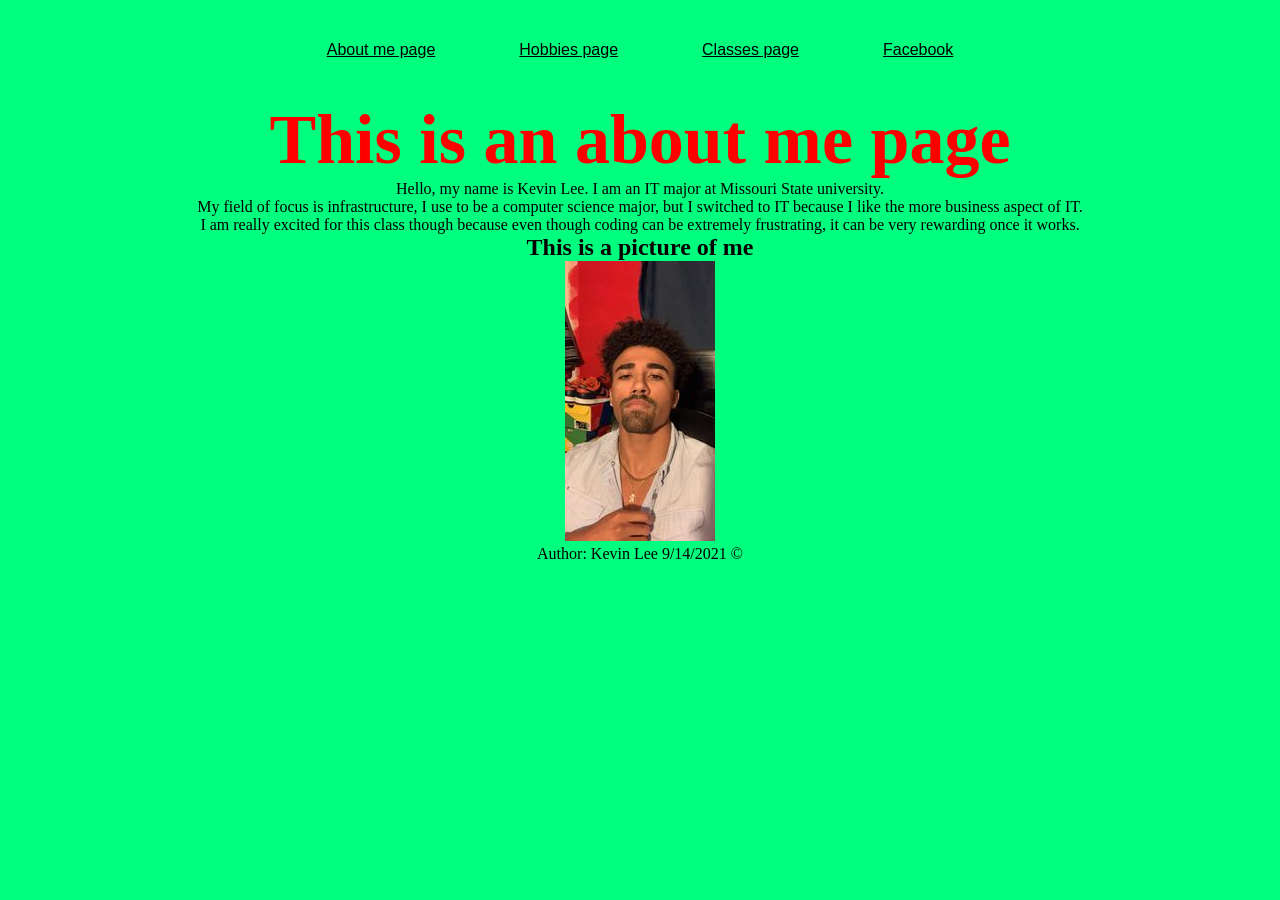
<file: folder/about me/index.html>
<!DOCTYPE html>
<html>
<meta charset="UTF-8">
<title>About Me</title>
<link rel="stylesheet" href="style.css">
<body>
    <!-- Kevin Lee Date: 9/7/2021 index.html -->
    <ul>
        
        <li><a href="index.html">About me page</a></li>
        <li><a href="Hobbies.html">Hobbies page</a></li>
        <li><a href="classes.html">Classes page</a></li>
        <li><a href="https://www.facebook.com/">Facebook</a></li>
    </ul>

    <h1>This is an about me page</h1>
    <p>Hello, my name is Kevin Lee. I am an IT major at Missouri State university.<br>
        My field of focus is infrastructure, I use to be a computer science major,
        but I switched to IT because I like the more business aspect of IT.<br>
        I am really excited for this class though because even though coding
        can be extremely frustrating, it can be very rewarding once it works.</p>
    

    <h2>This is a picture of me</h2>

<img src="Aboutmephoto.jpg" alt="This is a picture of me">
<footer>
    <p> 
        Author: Kevin Lee 9/14/2021 &copy;
    </p>
</footer>
</body>
</html>
</file>
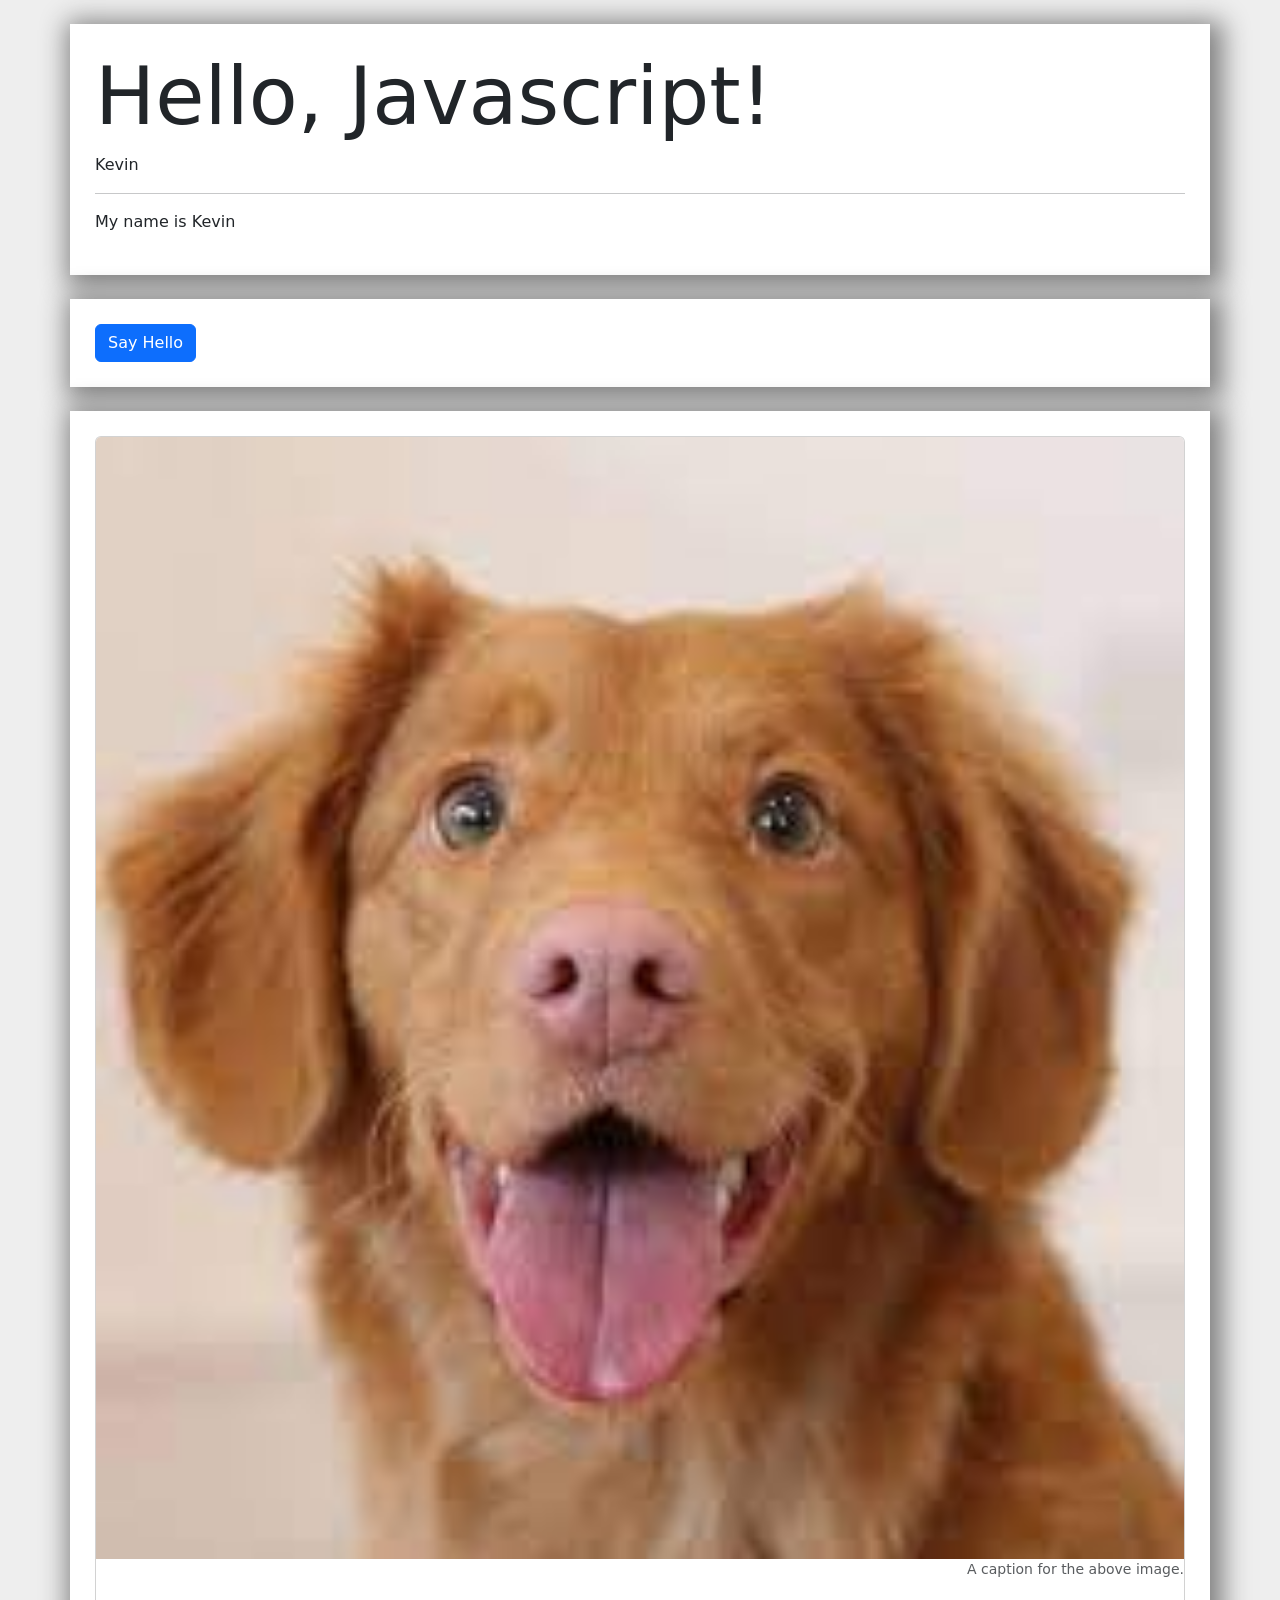
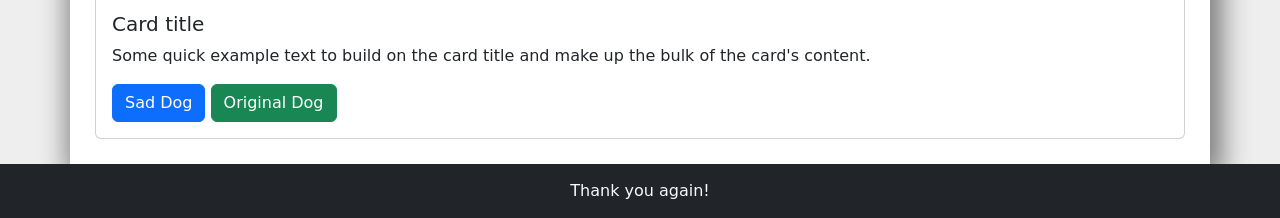
<file: folder/BootStrap Lab/index.html>
<!doctype html>
<html lang="en">
  <head>
    <!-- Required meta tags -->
    <meta charset="utf-8">
    <meta name="viewport" content="width=device-width, initial-scale=1">

    <!-- Bootstrap CSS -->
    <link href="https://cdn.jsdelivr.net/npm/bootstrap@5.1.3/dist/css/bootstrap.min.css" rel="stylesheet" integrity="sha384-1BmE4kWBq78iYhFldvKuhfTAU6auU8tT94WrHftjDbrCEXSU1oBoqyl2QvZ6jIW3" crossorigin="anonymous">
    <link rel="stylesheet" href="styles.css">

    <title>Hello, world!</title>
  </head>
  <body>
        <div class="container heading">
            <h1 class="display-1">
                <script>
                    window.document.write("Hello, Javascript!")
                </script>
            </h1>
            <p>
                <script>
                    var myName = "Kevin"
                    document.write(myName)
                    // myname = "Stitch"
                    // document.write(myname)
                </script>
            </p>
            <hr>
            <script>
                document.write("<p>My name is " + myName + "</p>")
            </script>
        </div>
        <div class="container heading">
            <!-- <p onclick=alert("hello")>
                Click Me:
            </p> -->
            <button id="userName" type="button" class="btn btn-primary"onclick=alert(myName)>Say Hello</button>
            <script>
                // var newName = prompt("What is your username?")
                // console.log(newName)
                // document.getElementById("userName").innerHTML = "Say Hello " + newName
            </script>
        </div>
        <div class="container heading">
            <div class="card">
                <figure class="figure">
                    <img src="dog1.jpg" class="card-img-top" alt="Brown Dog" id="dog">
                    <script>
                        var dogAlt = document.getElementById("dog").alt
                        console.log(dogAlt)
                    </script>
                    <figcaption class="figure-caption text-end">A caption for the above image.</figcaption>
                </figure>
                <div class="card-body">
                  <h5 class="card-title">Card title</h5>
                  <p class="card-text">Some quick example text to build on the card title and make up the bulk of the card's content.</p>
                  <button class="btn btn-primary" onclick="document.getElementById('dog').src = 'dog2.jpg' ">Sad Dog</button>
                  <button type="button" class="btn btn-success" onclick="document.getElementById('dog').src = 'dog1.jpg' ">Original Dog</button>
                </div>
            </div>
        </div>

        <div id="theFooter">
            
        </div>





    <!-- Optional JavaScript; choose one of the two! -->

    <!-- Option 1: Bootstrap Bundle with Popper -->
    <script src="https://cdn.jsdelivr.net/npm/bootstrap@5.1.3/dist/js/bootstrap.bundle.min.js" integrity="sha384-ka7Sk0Gln4gmtz2MlQnikT1wXgYsOg+OMhuP+IlRH9sENBO0LRn5q+8nbTov4+1p" crossorigin="anonymous"></script>

    <!-- Option 2: Separate Popper and Bootstrap JS -->
    <!--
    <script src="https://cdn.jsdelivr.net/npm/@popperjs/core@2.10.2/dist/umd/popper.min.js" integrity="sha384-7+zCNj/IqJ95wo16oMtfsKbZ9ccEh31eOz1HGyDuCQ6wgnyJNSYdrPa03rtR1zdB" crossorigin="anonymous"></script>
    <script src="https://cdn.jsdelivr.net/npm/bootstrap@5.1.3/dist/js/bootstrap.min.js" integrity="sha384-QJHtvGhmr9XOIpI6YVutG+2QOK9T+ZnN4kzFN1RtK3zEFEIsxhlmWl5/YESvpZ13" crossorigin="anonymous"></script>
    -->

    <script src="scripts.js"></script>
  </body>
</html>
</file>
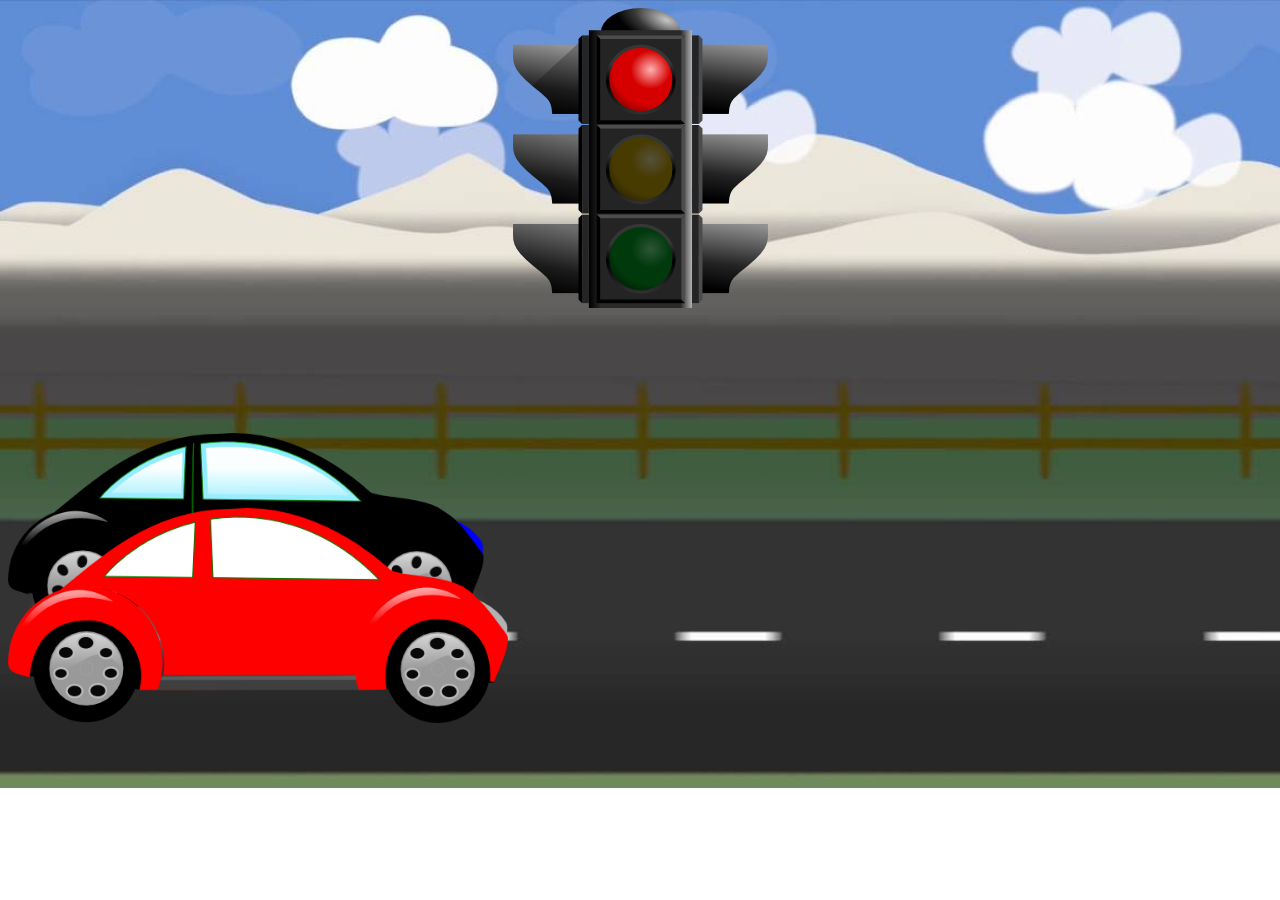
<file: folder/Final Project/index.html>
<!DOCTYPE html>
<!-- Kevin Lee ITC 370 Final Project 12/6/2021 -->

<html lang="en">
  <head>
    <meta charset="utf-8">
    <meta http-equiv="X-UA-Compatible" content="IE=edge">
    <meta name="viewport" content="width=device-width, initial-scale=1.0">
    <title>The Great Race</title>

    <link rel="stylesheet" href="styles.css">

    <!-- Setting up my start button and cars -->
  </head>
  <body onload="setUp()">
    <input type="image" alt="StartButton" src="redlight.png" id="startButton" onclick="race()">
    <input type="image" alt="StartButtonTwo" src="greenlight.png" id="startButtonTwo">
    <div id="black_car">
      <img src="blackcar.png" alt="blackcar" id="blackImg">
      <img src="flag.png" alt="Black Wins" id="BlackWinsImg" onclick="setUp()">
          
    </div>
    <div id="red_car">
      <img src="redcar.png" alt="redcar" id="redImg">
      <img src="flag.png" alt="Red Wins" id="redWinsImg" onclick="setUp()">
    </div>


    <script src="scripts.js"></script>
    
  </body>
</html>
</file>
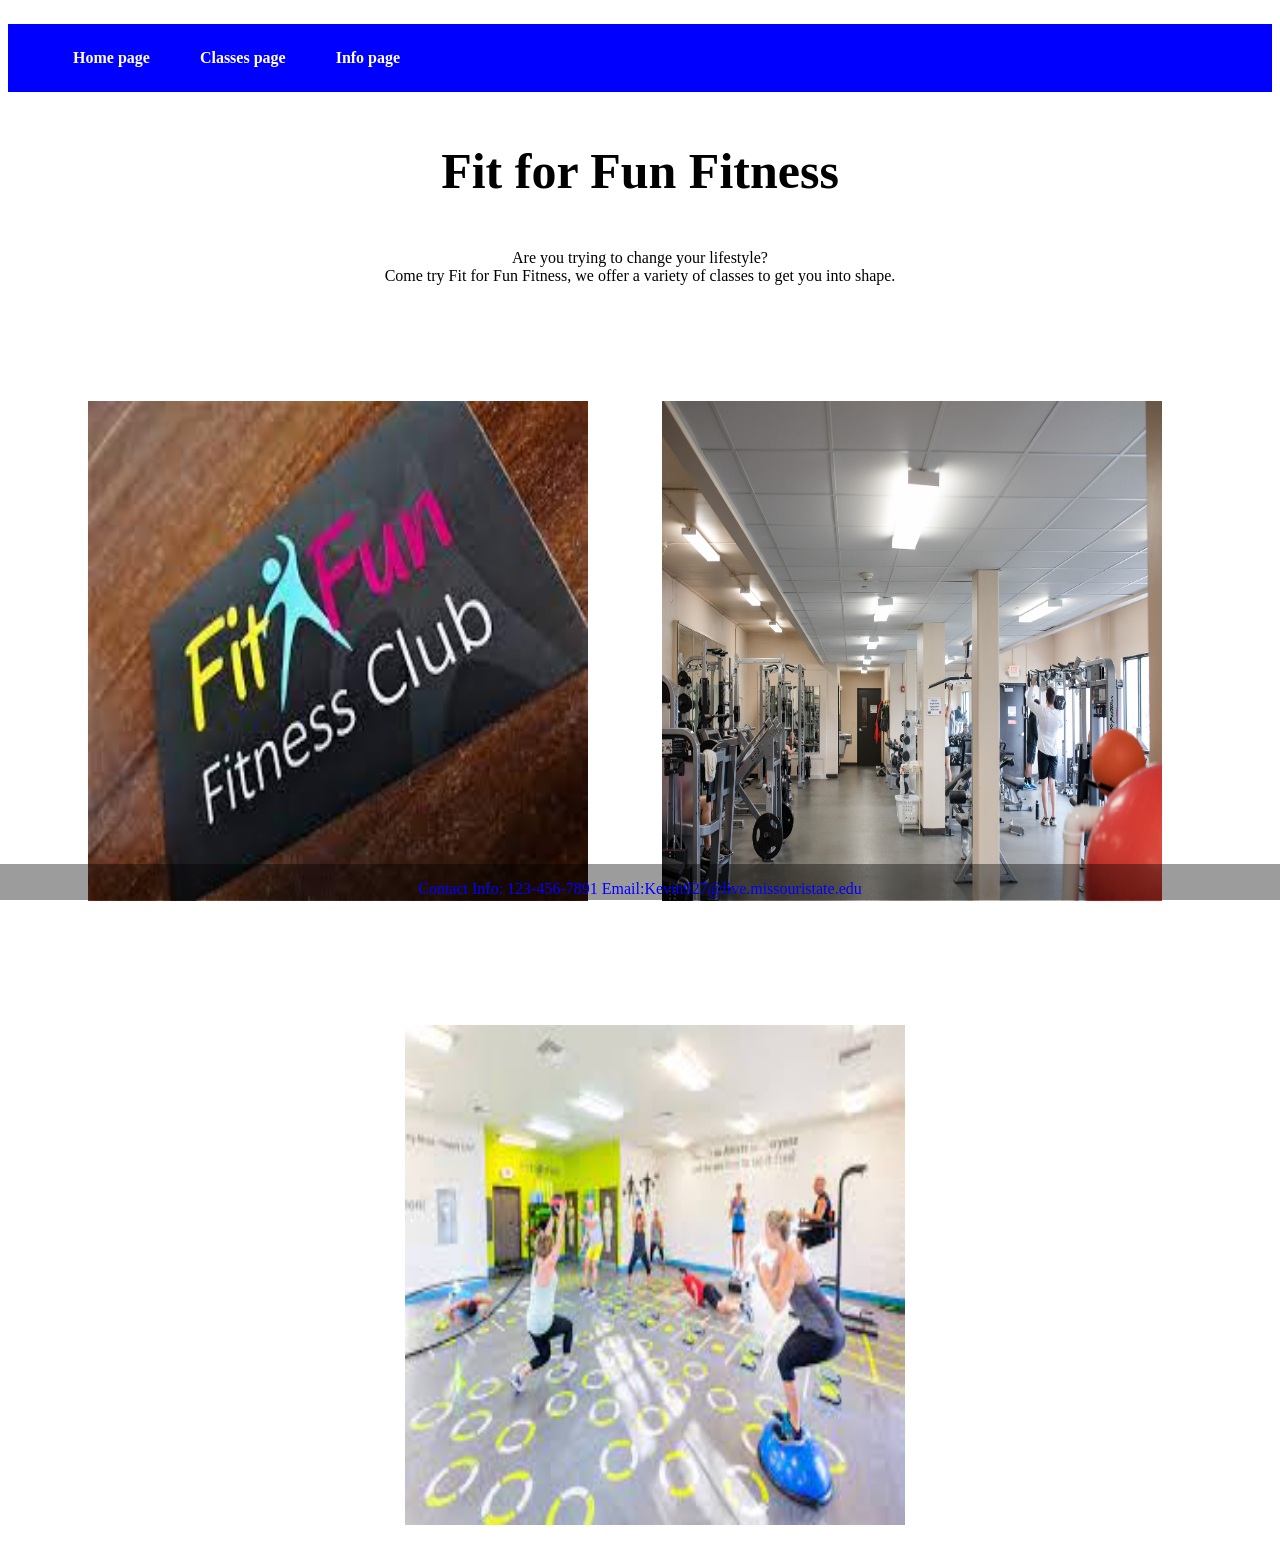
<file: folder/Fit For Fun Fitness/index.html>
<!DOCTYPE html>
<html>
  <meta charset="utf-8">
  <title>Index page</title>
      <!-- Kevin Lee Date: 10/05/2021 Fit for Fun Fitness Club -->
      <link rel="stylesheet" href="styles.css">
      <body>
<nav>
    <ul>
      <li><a href="index.html">Home page</a></li>
      <li><a href="classes.html">Classes page</a></li>
      <li><a href="info.html">Info page</a></li>
    </ul>
</nav>
    <h1>Fit for Fun Fitness</h1>
      <!-- Explaining the service -->
    <p>Are you trying to change your lifestyle?<br> 
      Come try Fit for Fun Fitness, we offer a variety of classes to get you into shape.<br>
    </p>
    <div class="row">
      <img src="Name.jpg" alt="name" width="500" height="500" style="margin: 100px 50px 20px 20px;">
      <img src="gym.jpg" alt="gym" width="500" height="500" style="margin: 100px 50px 20px 20px;">
      <img src="class.jpg" alt="actualclass" width="500" height="500" style="margin: 100px 20px 20px 50px;">
      </div>

      <footer>
        <p>
            Contact Info: 123-456-7891 Email:Kevin927@live.missouristate.edu <br>
        </p>
      </footer>
  </body>
</html>
</file>
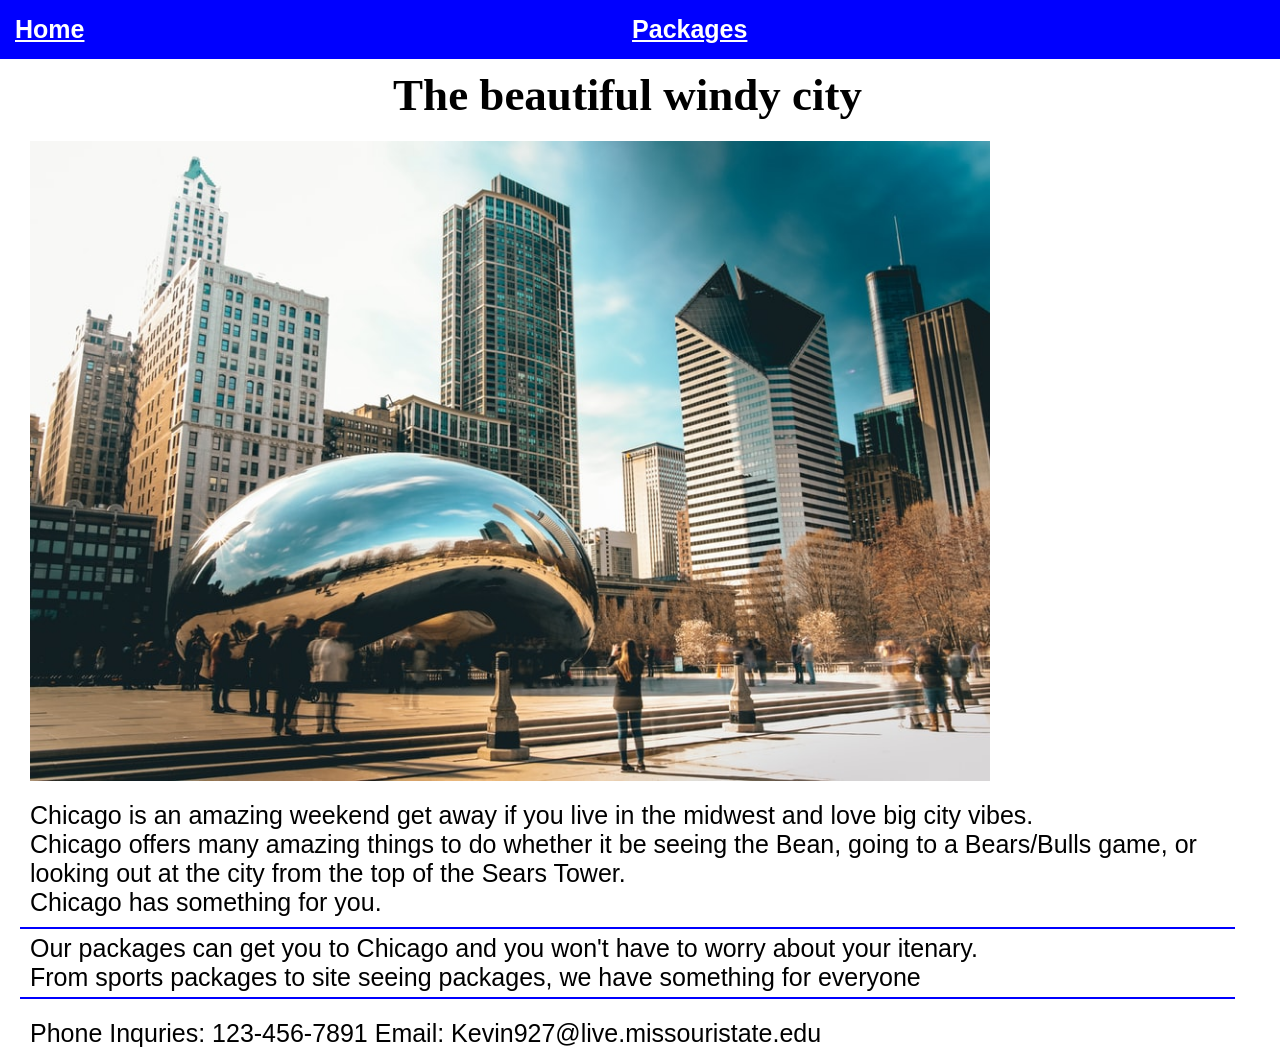
<file: folder/Responsive Travel/index.html>
<!DOCTYPE html>
<!-- Kevin Lee Responsive Travel 10/11/2021 -->
<html>
    <head>
        <meta charset="UTF-8">
        <meta name="viewport" content="width=device-width, initial-scale=1"/>
        <link rel="stylesheet" href="styles.css" >
        <title>Responsive Travel</title>
    </head>
<body>
    <nav>
        <ul>
            <li><a href="index.html">Home</a></li>
            <li><a href="">Packages</a></li>
            <!-- Page Doesn't work because only one page is necassary for assignment. Meant as an example -->
        </ul>
    </nav>
    <h1>The beautiful windy city</h1>
    <img class ="Chicago" src ="Chicago.jpg" alt="Chicago">
    <p>
        Chicago is an amazing weekend get away if you live in the midwest and love big city vibes.<br>
        Chicago offers many amazing things to do whether it be seeing the Bean, going to a Bears/Bulls game, or looking out at the city from the top of the Sears Tower. <br>
        Chicago has something for you.
    </p>
    <p style="border-top: 2px solid blue; padding-top: 5px; padding-bottom: 5px;">
        Our packages can get you to Chicago and you won't have to worry about your itenary. <br>
        From sports packages to site seeing packages, we have something for everyone<br>
    </p>
    <footer>
        <p style="border-top: 2px solid blue; padding-top: 5px; padding-bottom: 5px;"></p>
        <p>
            Phone Inquries: 123-456-7891 Email: Kevin927@live.missouristate.edu
        </p>
    </footer>
</body>
</html>
</file>
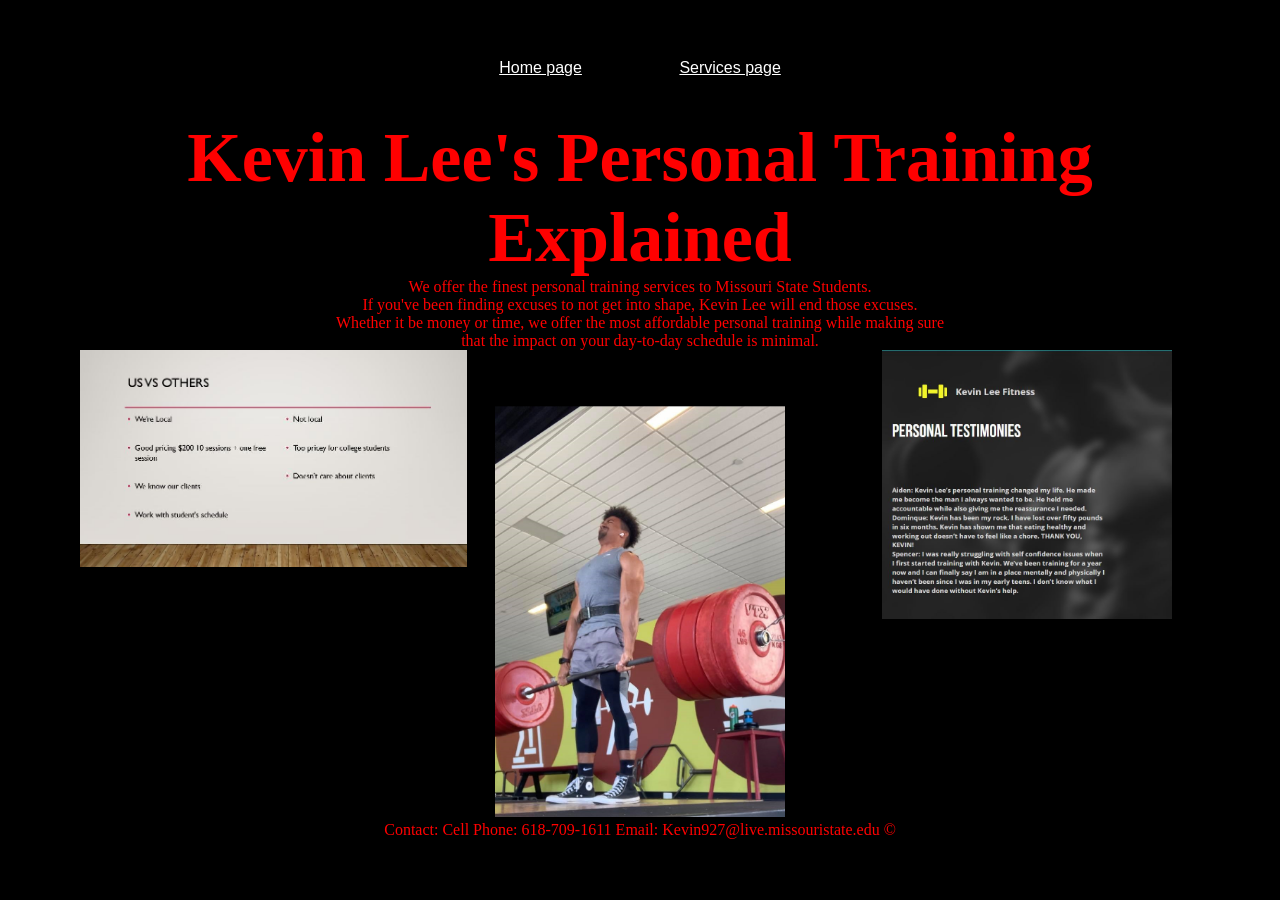
<file: folder/about a company/products.html>
<!DOCTYPE html>
<html>
  <meta charset="utf-8" />
  <title>Products page</title>
      <!-- Kevin Lee Date: 9/21/2021 About a company.html -->
      <link rel="stylesheet" href="styles.css">
      <body>
      <nav>
      <ul>
        <li><a href="index.html">Home page</a></li>
        <li><a href="products.html">Services page</a></li>
      </ul>

    </nav>

    <h1>Kevin Lee's Personal Training<br>
        Explained
    </h1>
    <p>We offer the finest personal training services to Missouri State Students.<br>
        If you've been finding excuses to not get into shape, Kevin Lee will end those excuses.<br>
        Whether it be money or time, we offer the most affordable personal training while making sure <br>
        that the impact on your day-to-day schedule is minimal.

    </p>
    <div class="row">
        <div class="column">
          <img src="training.JPG" alt="training" style="width:100%">
        </div>
        <div class="column">
          <img src="training2.jpg" alt="lifting" style="width:75%">
        </div>
        <div class="column">
          <img src="training3.JPG" alt="testimonies" style="width:75%">
        </div>
      </div>
    <footer>
        <p> 
            Contact: Cell Phone: 618-709-1611 Email: Kevin927@live.missouristate.edu &copy;
        </p>
    </footer>
  </body>
</html>
</file>
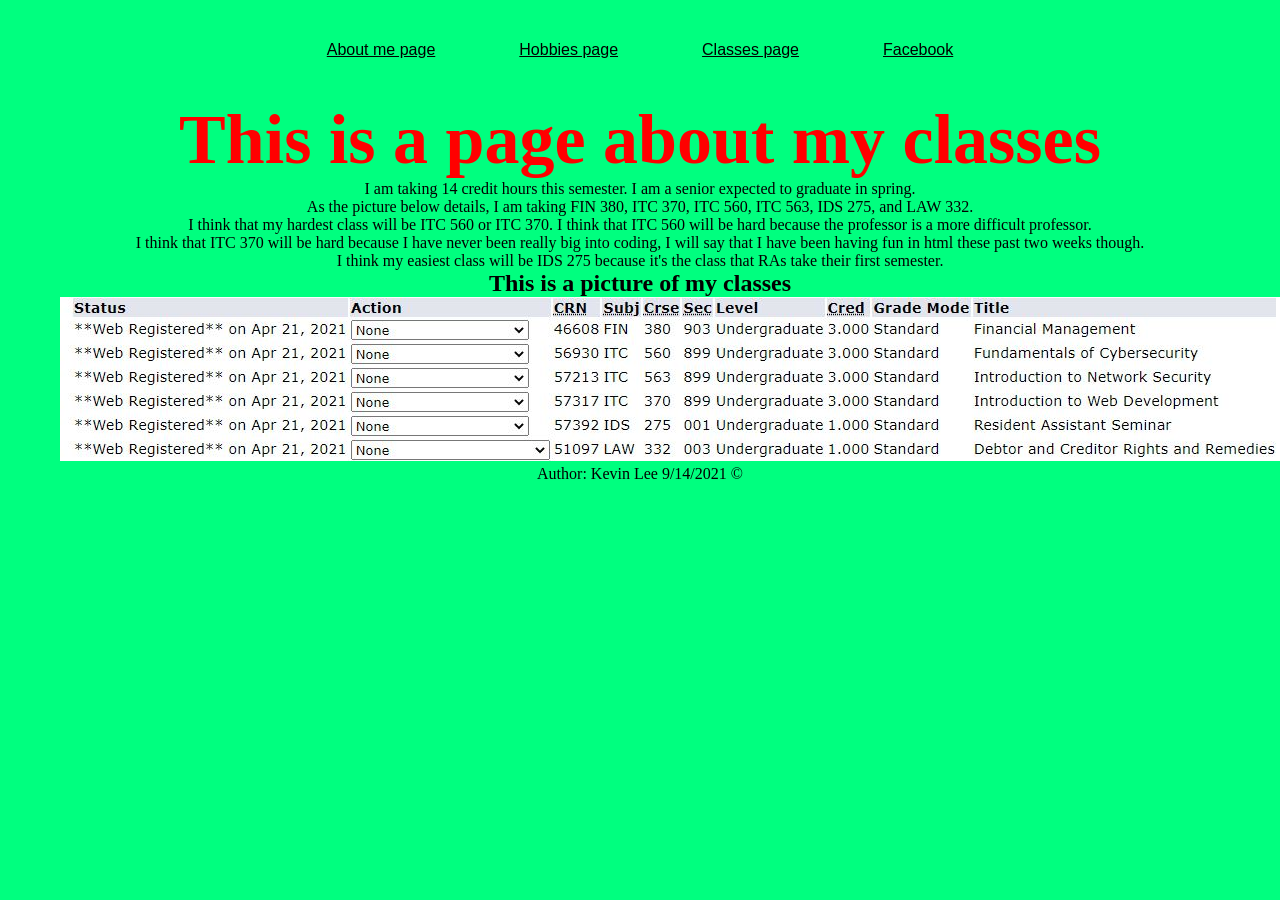
<file: folder/about me/classes.html>
<!DOCTYPE html>
<html>
<meta charset="UTF-8">
<title>Hobbies</title>
<link rel="stylesheet" href="style.css">
<body>
    <!-- Kevin Lee Date: 9/7/2021 Classes.html -->
    <ul>      
        
        <li><a href="index.html">About me page</a></li>
        <li><a href="Hobbies.html">Hobbies page</a></li>
        <li><a href="classes.html">Classes page</a></li>
        <li><a href="https://www.facebook.com/">Facebook</a></li>
    </ul>
    <h1>This is a page about my classes</h1>
    <p>I am taking 14 credit hours this semester. I am a senior expected to graduate in spring.<br> 
        As the picture below details, I am taking FIN 380, ITC 370, ITC 560, ITC 563, IDS 275, and LAW 332.<br> 
        I think that my hardest class will be ITC 560 or ITC 370. I think that ITC 560 will be hard because the professor is a more difficult professor. <br> 
        I think that ITC 370 will be hard because I have never been really big into coding, I will say that I have been having fun in html these past two weeks though.<br> 
        I think my easiest class will be IDS 275 because it's the class that RAs take their first semester.


    </p>
        
    

    <h2>This is a picture of my classes</h2>

<img src="Classes.JPG" alt="This is a picture of my classes">
<footer>
    <p> 
        Author: Kevin Lee 9/14/2021 &copy;
    </p>
</footer>
</body>
</html>
</file>
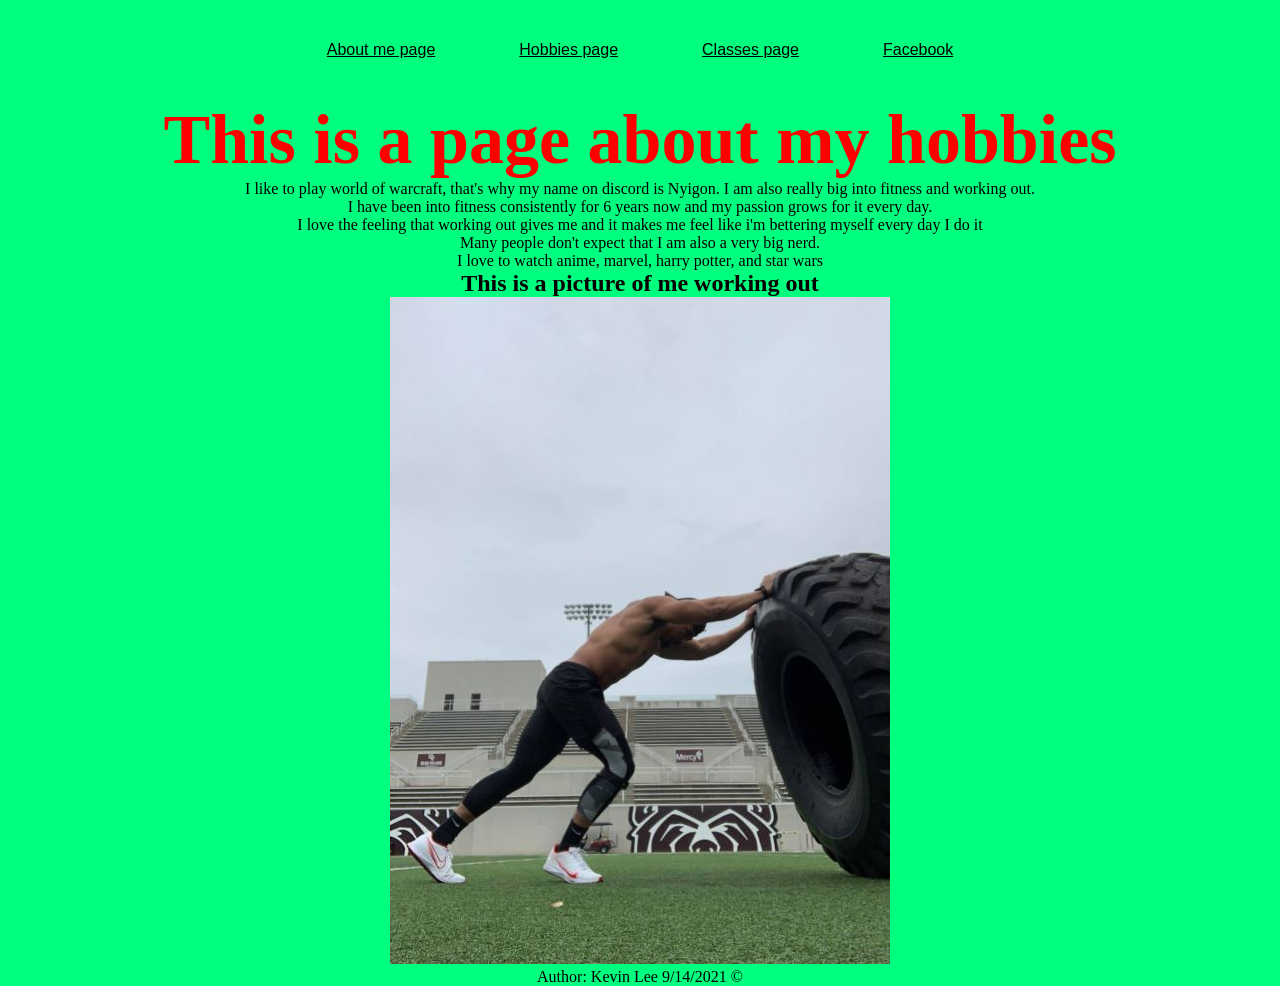
<file: folder/about me/Hobbies.html>
<!DOCTYPE html>
<html>
<meta charset="UTF-8">
<title>Hobbies</title>
<link rel="stylesheet" href="style.css">
<body>
    <!-- Kevin Lee Date: 9/7/2021 Hobbies.html -->
    <ul>
        
        <li><a href="index.html">About me page</a></li>
        <li><a href="Hobbies.html">Hobbies page</a></li>
        <li><a href="classes.html">Classes page</a></li>
        <li><a href="https://www.facebook.com/">Facebook</a></li>
    </ul>
    
    <h1>This is a page about my hobbies</h1>
    <p>I like to play world of warcraft, that's why my name on discord
        is Nyigon. I am also really big into fitness and working out. <br> 
        I have been into fitness consistently for 6 years now and my passion grows for it every day.<br>
        I love the feeling that working out gives me and it makes me feel like i'm bettering myself every day I do it<br>
        Many people don't expect that I am also a very big nerd. <br> 
        I love to watch anime, marvel, harry potter, and star wars</p>
    

    <h2>This is a picture of me working out</h2>

<img src="hobbies.jpg"  alt="This is a picture of me working out">
<footer>
    <p> 
        Author: Kevin Lee 9/14/2021 &copy;
    </p>
</footer>
</body>
</html>
</file>
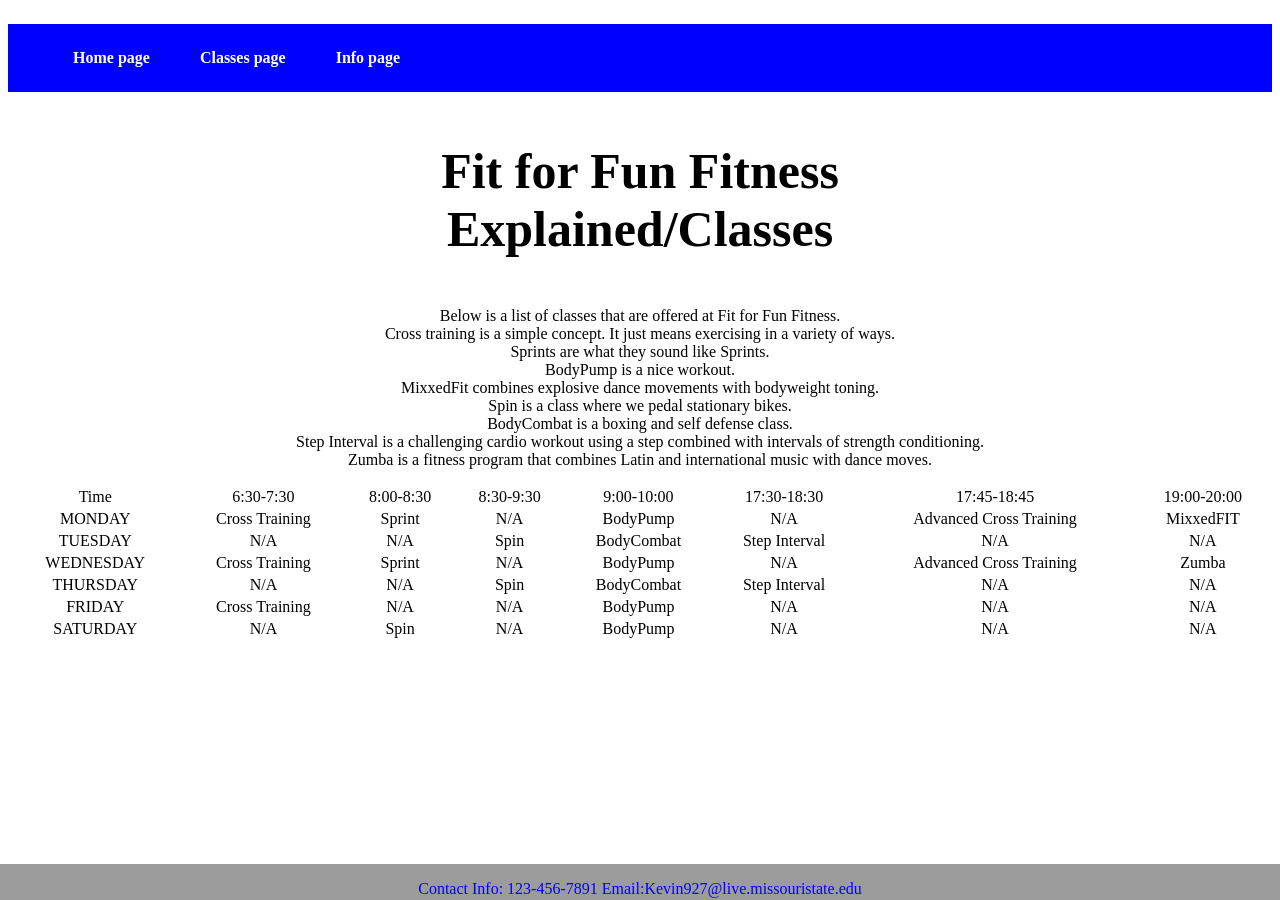
<file: folder/Fit For Fun Fitness/classes.html>
<!DOCTYPE html>
<html>
  <meta charset="utf-8" />
  <title>Products page</title>
      <!-- Kevin Lee Date: 10/05/2021 Fit For Fun Fitness Club -->
      <link rel="stylesheet" href="styles.css">
      <body>
      <nav>
      <ul>
        <li><a href="index.html">Home page</a></li>
        <li><a href="classes.html">Classes page</a></li>
        <li><a href="info.html">Info page</a></li>
      </ul>

    </nav>

    <h1>Fit for Fun Fitness<br>
        Explained/Classes
    </h1>
    <!-- Explains Classes -->
    <p>Below is a list of classes that are offered at Fit for Fun Fitness.<br>
        Cross training is a simple concept. It just means exercising in a variety of ways.<br>
        Sprints are what they sound like Sprints.<br>
        BodyPump is a nice workout.<br>
        MixxedFit combines explosive dance movements with bodyweight toning.<br>
        Spin is a class where we pedal stationary bikes.<br>
        BodyCombat is a boxing and self defense class.<br>
        Step Interval is a challenging cardio workout using a step combined with intervals of strength conditioning.<br>
        Zumba is a fitness program that combines Latin and international music with dance moves.
    </p>
    <table>
      <thead>
         <tr>
             <!--Time Slots and Different Classes-->
            
            <td class="sub">Time</td>
            <td class="sub">6:30-7:30</td>
            <td class="sub">8:00-8:30</td>
            <td class="sub">8:30-9:30</td>
            <td class="sub">9:00-10:00</td>
            <td class="sub">17:30-18:30</td>
            <td class="sub">17:45-18:45</td>
            <td class="sub">19:00-20:00</td>
         </tr>
      </thead>
      <tbody>
         <tr>
            <td id="subm">MONDAY</td>
            <td class="box1">Cross Training</td>
            <td class="box2">Sprint</td>
            <td class="blank">N/A</td>
            <td class="box4">BodyPump</td>
            <td class="blank">N/A</td>
            <td class="box6">Advanced Cross Training</td>
            <td class="box7">MixxedFIT</td>
         </tr>
         <tr>
            <td id="subt">TUESDAY</td>
            <td class="blank">N/A</td>
            <td class="blank">N/A</td>
            <td class="box3">Spin</td>
            <td class="box8">BodyCombat</td>
            <td class="box5">Step Interval</td>
            <td class="blank">N/A</td>
            <td class="blank">N/A</td>
         </tr>
         <tr>
            <td id="subw">WEDNESDAY</td>
            <td class="box1">Cross Training</td>
            <td class="box2">Sprint</td>
            <td class="blank">N/A</td>
            <td class="box4">BodyPump</td>
            <td class="blank">N/A</td>
            <td class="box6">Advanced Cross Training</td>
            <td class="box9">Zumba</td>
         </tr>
         <tr>
            <td id="subtr">THURSDAY</td>
            <td class="blank">N/A</td>
            <td class="blank">N/A</td>
            <td class="box3">Spin</td>
            <td class="box8">BodyCombat</td>
            <td class="box5">Step Interval</td>
            <td class="blank">N/A</td>
            <td class="blank">N/A</td>
         </tr>
         <tr>
            <td id="subf">FRIDAY</td>
            <td class="box1">Cross Training</td>
            <td class="blank">N/A</td>
            <td class="blank">N/A</td>
            <td class="box4">BodyPump</td>
            <td class="blank">N/A</td>
            <td class="blank">N/A</td>
            <td class="blank">N/A</td>
         </tr>
         <tr>
            <td id="subs">SATURDAY</td>
            <td class="blank">N/A</td>
            <td class="box3">Spin</td>
            <td class="blank">N/A</td>
            <td class="box4">BodyPump</td>
            <td class="blank">N/A</td>
            <td class="blank">N/A</td>
            <td class="blank">N/A</td>
         </tr>
      </tbody>
   </table>
      <footer>
        <p>
          Contact Info: 123-456-7891 Email:Kevin927@live.missouristate.edu <br>
        </p>
    </footer>
  </body>
</html>
</file>
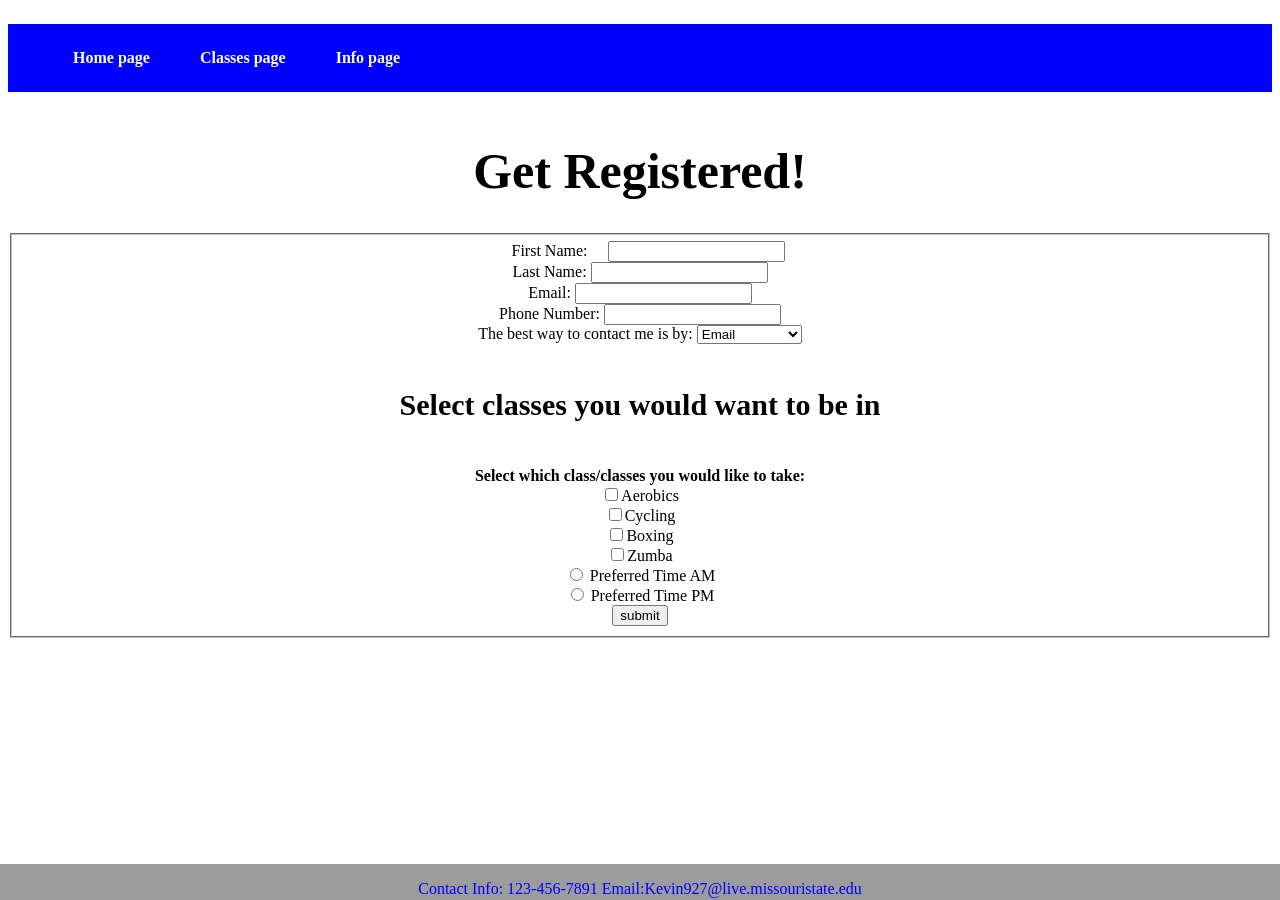
<file: folder/Fit For Fun Fitness/info.html>
<!DOCTYPE html>
<html>
    <meta charset="utf-8">
    <title>Sign up form </title>
    <!-- Kevin Lee Date: 10/05/2021 Fit for Fun Fitness Club -->
    <link rel="stylesheet" href="styles.css">

<body>
    <nav>
        <ul>
          <li><a href="index.html">Home page</a></li>
          <li><a href="classes.html">Classes page</a></li>
          <li><a href="info.html">Info page</a></li>
        </ul>
    </nav>
    <h1>Get Registered!</h1>
    <!-- Inputing Information -->
    <form action="thankyou.html" method="get">
        <fieldset>
            <div class="first-last">
                <div>
                    <label for="firstname">First Name:</label>
                    <input id="firstname" type="text" name="firstname" required />
                </div>
                <div>
                    <label for="lastname">Last Name:</label>
                    <input id="lastname" type="text" name="lastname" required />
                </div>
            </div>

            <div class="email-phone">
                <div>
                    <label for="email">Email:</label>
                    <input id="email" type="text" name="email" required />
                </div>
                <div>
                    <label for="phone">Phone Number:</label>
                    <input id="phone" type="text" name="phone" required />
                </div>
            </div>

            <div class="contact">
                <div>
                    <label for="contact">The best way to contact me is by:</label>
                    <select name="contact" id="contact">
                        <option value="Email">Email</option>
                        <option value="Text Message">Text Message</option>
                        <option value="Owl">Owl</option>
                        <option value="Phone Call">Phone Call</option>
                    </select>
                </div>
            </div>
            <!-- Selecting Classes -->
            <h2>Select classes you would want to be in</h2>
            <div class="classes">
                <b>Select which class/classes you would like to take:</b> <br/>
                <input id="class1" type="checkbox" name="class1" value="Aerobics"/><label for="class1">Aerobics</label> <br/>
                <input id="class2" type="checkbox" name="class2" value="Cycling"/><label for="class2">Cycling</label> <br/>
                <input id="class3" type="checkbox" name="class3" value="Boxing"/><label for="class3">Boxing</label> <br/>
                <input id="class4" type="checkbox" name="class4" value="Zumba"/><label for="class4">Zumba</label> <br/>
            </div>
                    <div class="checkbox">
                        <input id="AM" type="radio" name="time" value="AM"/>
                        <label for="AM">Preferred Time AM</label>
                        </div>
                        <div class="checkbox">
                            <input id="PM" type="radio" name="time" value="PM"/>
                            <label for="PM">Preferred Time PM</label>
                            </div>
                <button type="submit">submit</button>
        </fieldset>
    </form>
    <footer>
        <p>
            Contact Info: 123-456-7891 Email:Kevin927@live.missouristate.edu <br>
        </p>
    </footer>
</body>
</html>
</file>
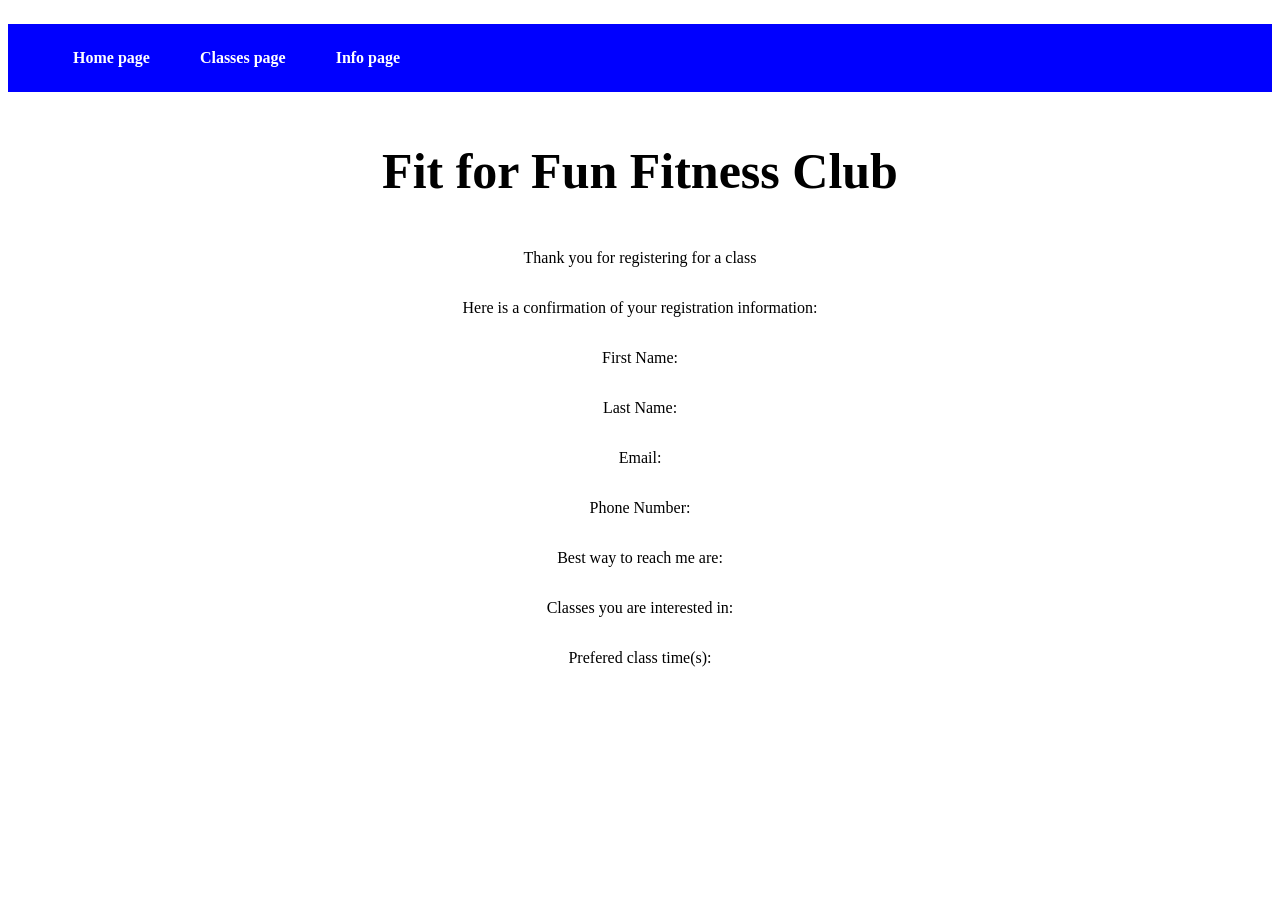
<file: folder/Fit For Fun Fitness/thankyou.html>
<!DOCTYPE html>
<meta charset="utf-8">
        <title>Thank you!</title>
        <!-- Kevin Lee Date: 10/05/2021 Fit for Fun Fitness Club -->
        <link rel="stylesheet" href="styles.css">
<body>
    <nav>
        <ul>
          <li><a href="index.html">Home page</a></li>
          <li><a href="classes.html">Classes page</a></li>
          <li><a href="info.html">Info page</a></li>
        </ul>
    </nav>
<h1>Fit for Fun Fitness Club</h1>
<p>Thank you for registering for a class</p>
<p>Here is a confirmation of your registration information:</p>
<p>First Name: </p><div id="firstname"></div>
<p>Last Name: </p><div id="lastname"></div>
<p>Email: </p><div id="email"></div>
<p>Phone Number: </p><div id="phone"></div>
<p>Best way to reach me are: </p><div id=contact></div>
<p>Classes you are interested in: </p><div id=classes></div>
<p>Prefered class time(s): </p><div id=time></div>
<script>
    //get the multiple parameters from the query string
    const params = new URLSearchParams(window.location.search)

    //check if the form has passed in a First Name value
    if(params.has('firstname')){
        let firstname = params.get('firstname');
        //Put the value into the field
        document.getElementById("firstname").innerHTML = firstname;
    } 

    //check if the form has passed in a Last Name value
    if(params.has('lastname')){
        let lastname = params.get('lastname');
        //Put the value into the field
        document.getElementById("lastname").innerHTML = lastname;
    }

    //check if the form has passed in an email value
    if(params.has('email')){
        let email = params.get('email');
        //Put the value into the field
        document.getElementById("email").innerHTML = email;
    }

    //check if the form has passed in an phone value
    if(params.has('phone')){
        let phone = params.get('phone');
        //Put the value into the field
        document.getElementById("phone").innerHTML = phone;
    }

    //check if the form has passed in a contact value (best way to reach me)
    if(params.has('contact')){
        let contact = params.get('contact');
        //Put the value into the field
        document.getElementById("contact").innerHTML = contact;
    }

    //check if the form has passed in a prefered class time value
    if(params.has('time')){
        let time = params.get('time');
        //Put the value into the field
        document.getElementById("time").innerHTML = time;
    }

    //check if the form has passed in a value for classes offered
    //this field assumes the following types of classes are used in the form checkbox values:
    //class1=aerobics, class2=cycling, class3=boxing, class4=zumba
    
    let classes = "";
    //if the class has been checked then append it to the variable so we can create a list.
    if(params.has('class1')){
        classes += params.get('class1') + ", "; 
    }
    if(params.has('class2')){
        classes += params.get('class2') + ", "; 
    }
    if(params.has('class3')){
        classes += params.get('class3') + ", "; 
    }
    if(params.has('class4')){
        classes += params.get('class4'); 
    }

    //Put the appended value into the field
    document.getElementById("classes").innerHTML = classes;

    

</script>
</body>
</html>
</file>
<file: folder/about me/style.css>
/* Kevin Lee Date: 9/14/2021 Pretty about you */
  h1 {
        color: red;
        font-size: 70px;
        margin: 0px;
        text-align: center;
    }
* {
  margin:0;
  padding: 0 20px;
}
body {
  background-color: #00FF7F	;
  text-align: center;
}
ul {

}
ul li {
  list-style: none;
  display: inline-block;
  line-height: 100px;
}
ul li a {
  font-size: 16px;
  font-family: arial;
  color: black

}
</file>
<file: folder/BootStrap Lab/styles.css>
body{background-color: #eeeeee}
.container{
    background-color: white;
    margin-top: 24px;
}
.heading {
    box-shadow: 5px 5px 25px 8px grey;
    padding: 25px;
}
footer {
    text-align: center;
    padding:15px;
}
</file>
<file: folder/Final Project/styles.css>
/* Kevin Lee ITC 370 Final Project 12/6/2021  */

body {
    background-image: url("road.png");
    background-repeat: no-repeat;
    position: relative;
}

#red_car {
    position: relative;
    bottom: -100px;
    max-width: 100px;
    max-height: 150px;
}
#black_car {
    position: relative;
    bottom: -125px;
    max-width: 100px;
    max-height: 100px;
}

#redImg {
    width: 500px;
}

#blackImg {
    width: 485px;
}

#redWinsImg {
    position: relative;
    max-width: 400px;
    max-height: 400px;
    left: 500px;
    top: -300px;
}

#BlackWinsImg {
    position: relative;
    max-width: 500px;
    max-height: 500px;
    left: 500px;
    top: -300px;
}


#startButton, #startButtonTwo {
    max-height: 300px;
    margin-left: auto;
    margin-right: auto;
    
}
</file>
<file: folder/Fit For Fun Fitness/styles.css>
/* Kevin Lee Date: 10/5/2021 Fit for Fun Fitness Club */
body {
  background-color: white;
  font-family: 'Times New Roman', Times, serif;
  color:black;
  display: grid;
  text-align: center;
}

h1 {
  font-size: 50px;
}

h2 {
  padding: 20px;
  font-size: 30px;
}

h3 {
  padding: 20px;
  font-size: 30px;
}

nav ul {
  display: flex;
  list-style:none;
  background: blue;
}

nav a {
  float: left;
  color: rgb(255, 255, 255);
  font-family: 'Times New Roman', Times, serif;
  font-weight: bold;
  display: block;
  padding: 25px;
  text-decoration: none;
}

nav a:hover {
  text-decoration: underline;
}

footer {
  position: fixed;
  left: 0;
  bottom: 0;
  height: 4%;
  width: 100%;
  background-color: rgba(0, 0, 0, 0.39);
  color: blue;
  text-align: center;
}
</file>
<file: folder/Responsive Travel/styles.css>
/* Kevin Lee Responsive Travel 10/11/2021 */

* {
    margin: 0;
    padding: 0;
  }
  h1 {
    font-size: 30px;
    padding: 5px;
  }
  
  nav ul{
    list-style: none;
  }
  /* Bulding Nav Menu */
  nav a{
    color: white;
    background: blue;
    font-weight: bold;
    padding: 15px;
    font-size: 15px;
    display: block;
    font-family:Arial, Helvetica, sans-serif;

  }
  
  nav a:hover {
    background: black;
    text-decoration: underline;
  }
  /* Defining image dimensions */
  img {
    width: 50%;
    margin-left: auto;
    margin-right: auto;
    display: block;
  }
  
  p {
    text-align: center;
    font-family:Arial, Helvetica, sans-serif;
  }
  /* Making the Nav Menu friendly */
  @media (min-width: 480px){
    nav ul{
      display: flex;
    }
    nav li{
      flex: 1 1 auto;
    }
    h1, p, img{
      padding: 10px;
      margin-left: 20px;
      margin-right: 45px;
    }
    h1 {
      font-size: 30px;
    }
    img {
      width: 70%;
      height: 26%
    }
    p {
      text-align: left;
    }
  }
  /* @media rule allows me to target different media types */
  @media only print{
    body {
      background: transparent;
    }
    nav {
      display: none;
    }
  }

  @media only screen and (min-width: 768px){
    nav a{
      font-size: 25px;
    }
    h1{
      text-align: center;
      font-size: 45px;
    }
    p {
      font-size: 25px;
    }
    img {
      height: 25%;
      width: 75%;
    }
  }
</file>
<file: folder/about a company/styles.css>
/* Kevin Lee Date: 9/21/2021 About a company */
nav {
    font-size: 70px;
    margin: 0px;
    text-align: center;
}
h1{
  color: red;
    font-size: 70px;
    margin: 0px;
    text-align: center;
}
* {
margin:0;
padding: 0 20px;
}
body {
background-color: black;
color: red;
text-align: center;
}
ul li {
list-style: none;
display: inline-block;
line-height: 100px;
}
ul li a {
font-size: 16px;
font-family: arial;
color: white

}
.row {
    display: flex;
  }
  
  .column {
    flex: 33.33%;
    padding: 0px;
  }
</file>
